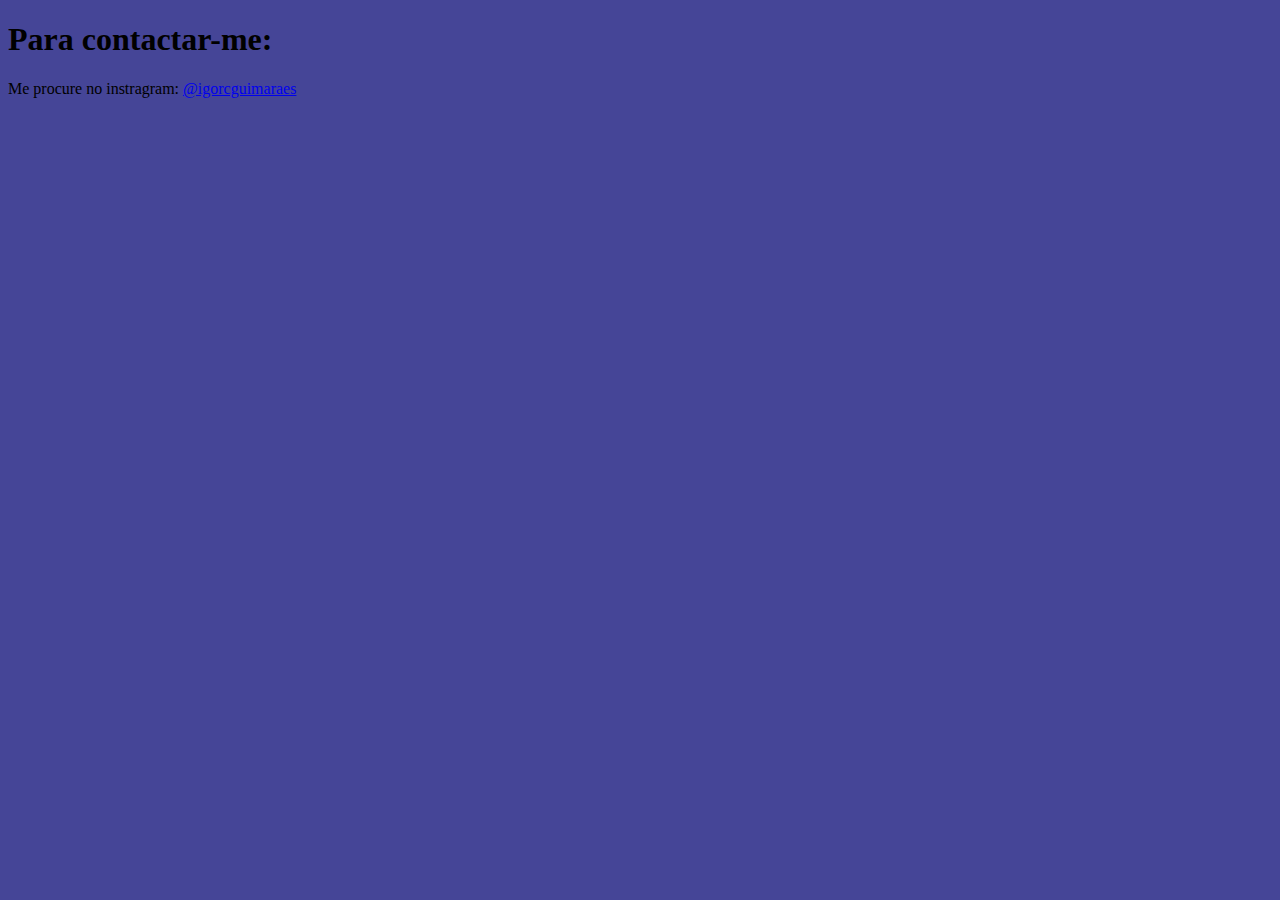
<file: contato.html>
<!DOCTYPE html>
<html lang="pt-br">
<head>
    <meta charset="UTF-8">
    <meta http-equiv="X-UA-Compatible" content="IE=edge">
    <meta name="viewport" content="width=device-width, initial-scale=1.0">
    <title>Contato</title>
    <style>
        body{
            background-color: rgb(69, 69, 151);
        }
    </style>
</head>
<body>
    <h1>Para contactar-me:</h1>
    <p>Me procure no instragram: <a href="https://instagram.com/igorcguimaraes">@igorcguimaraes</a></p>
</body>
</html>
</file>
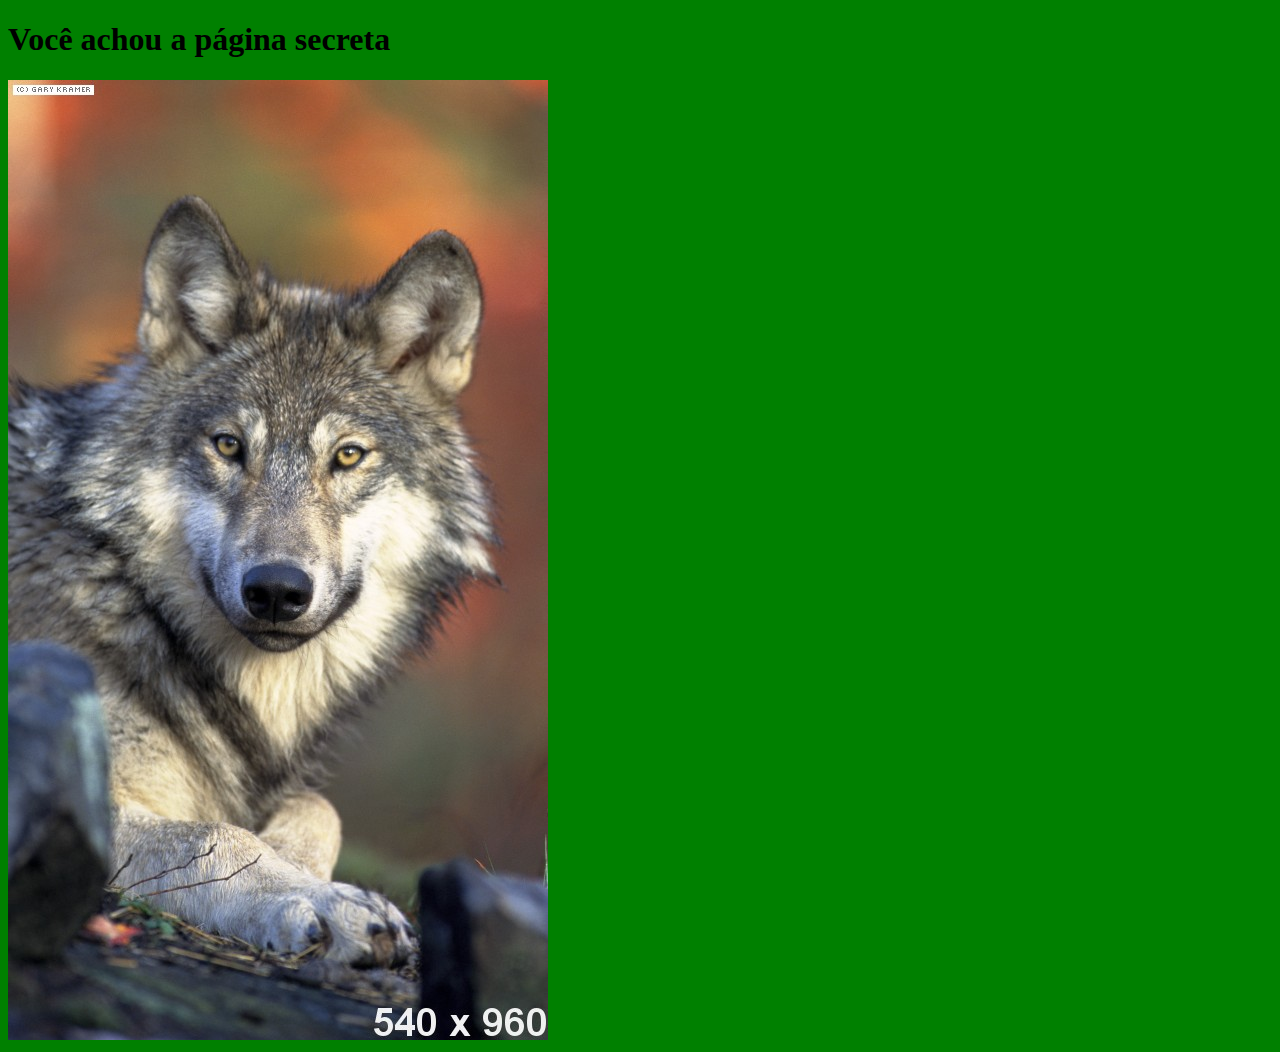
<file: outras_paginas/pagina_secreta.html>
<!DOCTYPE html>
<html lang="pt-br">
<head>
    <meta charset="UTF-8">
    <meta http-equiv="X-UA-Compatible" content="IE=edge">
    <meta name="viewport" content="width=device-width, initial-scale=1.0">
    <title>Página secreta</title>
    <style>
        body{
            background-color: green;
        }
    </style>
</head>
<body>
    <h1>Você achou a página secreta</h1>
    <img src="/imagens/lobo.jpeg" alt="Lobo">
</body>
</html>
</file>
